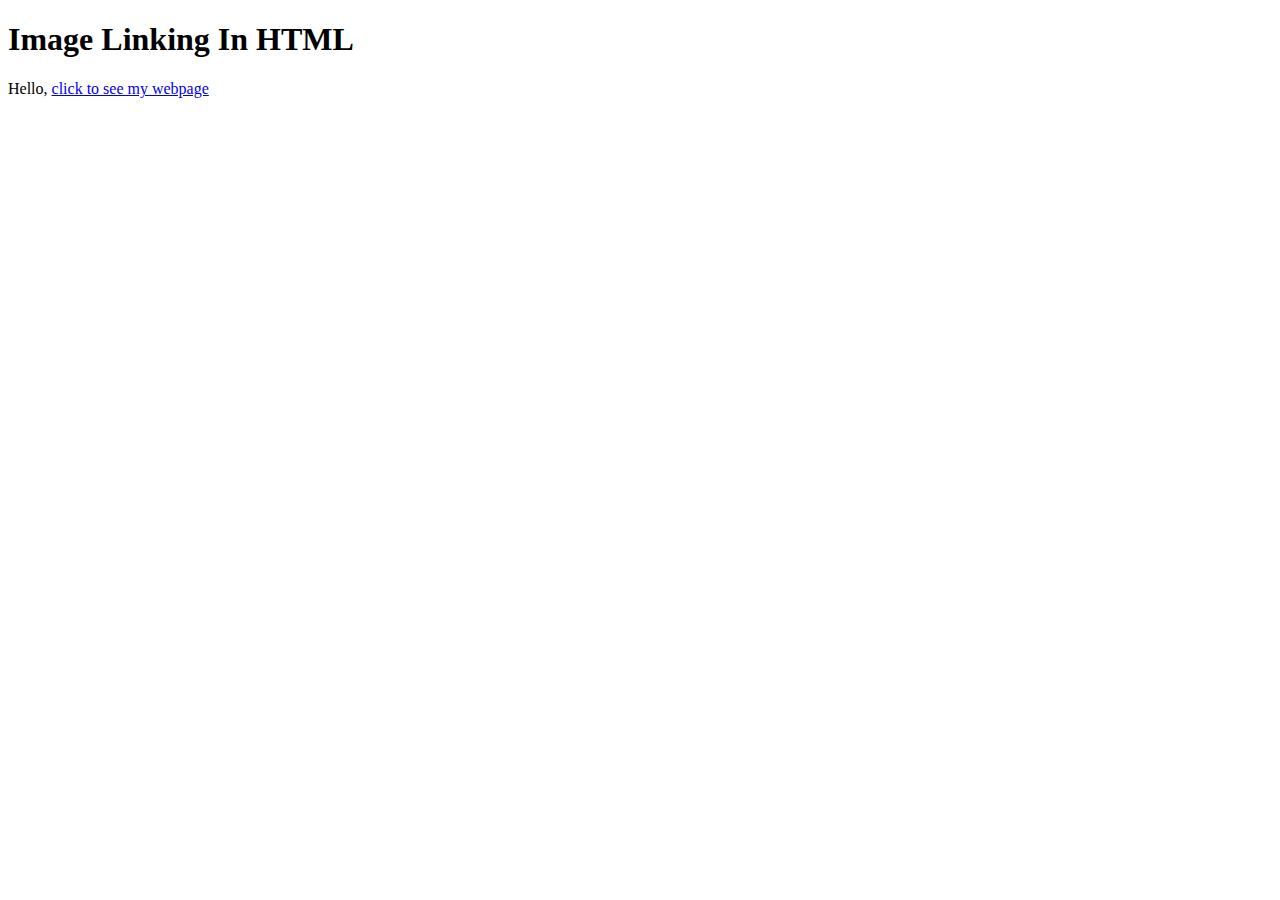
<file: index.html>
<!DOCTYPE html>
<html lang="en">
<head>
    <meta charset="UTF-8">
    <meta name="viewport" content="width=s, initial-scale=1.0">
    <title>Document</title>
</head>
<body>

    <h1>Image Linking In HTML
    </h1>
    <p>Hello, <a href="image_links.html">click to see my webpage</a> </p>
</body>
</html>
</file>
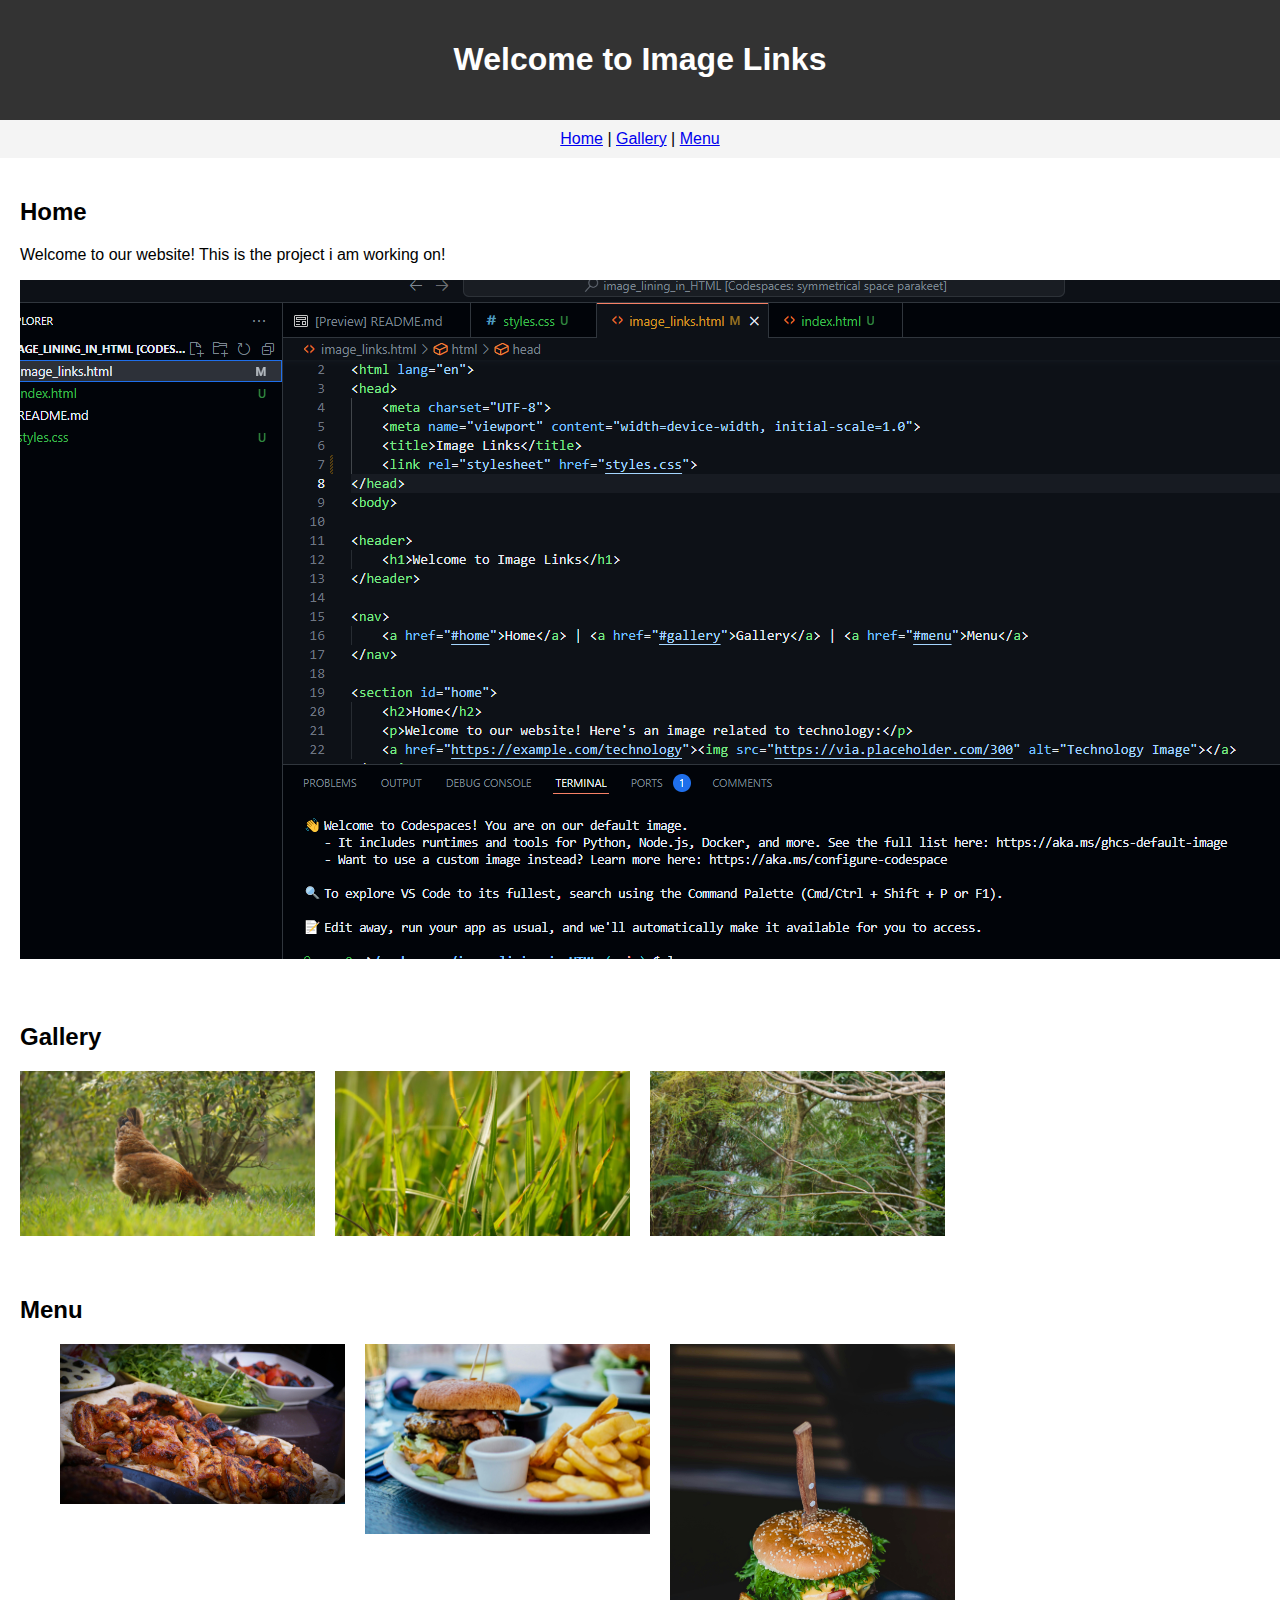
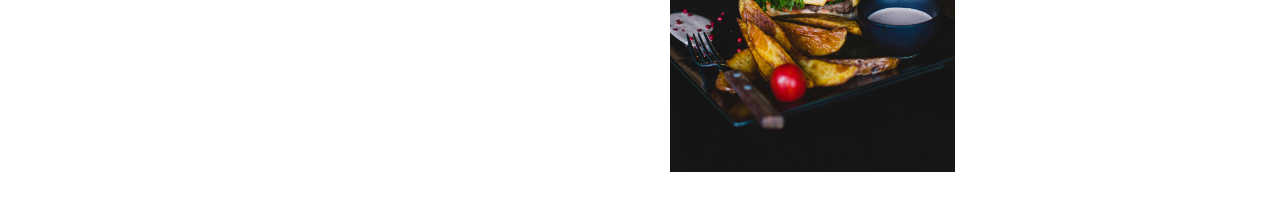
<file: image_links.html>
<!DOCTYPE html>
<html lang="en">
<head>
    <meta charset="UTF-8">
    <meta name="viewport" content="width=device-width, initial-scale=1.0">
    <title>Image Links</title>
    <link rel="stylesheet" href="styles.css">
</head>
<body>

<header>
    <h1>Welcome to Image Links</h1>
</header>

<nav>
    <a href="#home">Home</a> | <a href="#gallery">Gallery</a> | <a href="#menu">Menu</a>
</nav>

<section id="home">
    <h2>Home</h2>
    <p>Welcome to our website! This is the project i am working on!</p>
    <img src="imgs/0000p.png" alt="project">
</section>

<section id="gallery">
    <h2>Gallery</h2>
    <div class="gallery">
        <img src="imgs/DSC00806.JPG" alt="">
        <img src="imgs/DSC00812.JPG" alt="">
        <img src="imgs/DSC00902.JPG" alt="">
    </div>
</section>

<section id="gallery">
    <h2>Menu</h2>
    <ul class="gallery">
        <img src="imgs/pexels-owpictures-106343.jpg" alt="">
        <img src="imgs/pexels-robinstickel-70497.jpg" alt="">
        <img src="imgs/pexels-valeriya-1199957.jpg" alt="">
    </ul>
</section>

</body>
</html>
</file>
<file: styles.css>
body {
    font-family: Arial, sans-serif;
    margin: 0;
    padding: 0;
}
header {
    background-color: #333;
    color: #fff;
    padding: 20px;
    text-align: center;
}
nav {
    background-color: #f4f4f4;
    padding: 10px;
    text-align: center;
}
section {
    padding: 20px;
}
.home {
    width: 60%;
}
.gallery {
    display: grid;
    grid-template-columns: repeat(auto-fill, minmax(250px, 1fr));
    grid-gap: 20px;
}
.gallery img {
    width: 100%;
    height: auto;
}
@media only screen and (max-width: 700px) {
    .gallery {
      width: 49.99999%;
      margin: 6px 0;
    }
  }
  
  @media only screen and (max-width: 500px) {
    .gallery {
      width: 100%;
    }
  }
  
  .clearfix:after {
    content: "";
    display: table;
    clear: both;
  }
</file>
